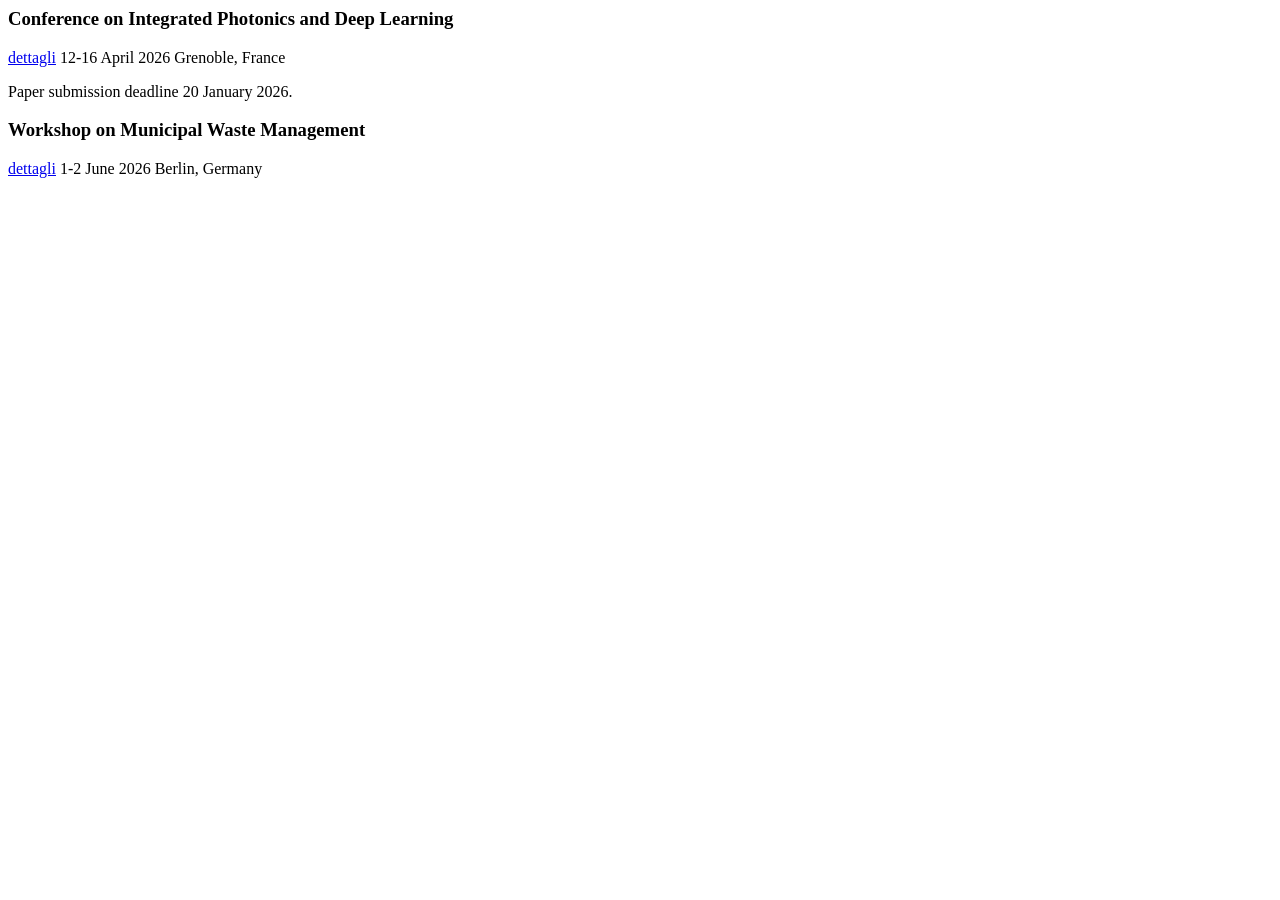
<file: tests/fixtures/sample_events.html>
<html><body>
<div class="event-list">
  <article class="event">
    <h3>Conference on Integrated Photonics and Deep Learning</h3>
    <a href="/events/ipdl-2026">dettagli</a>
    <span class="event-date">12-16 April 2026</span>
    <span class="event-location">Grenoble, France</span>
    <p class="desc">Paper submission deadline 20 January 2026.</p>
  </article>
  <article class="event">
    <h3>Workshop on Municipal Waste Management</h3>
    <a href="/events/waste-2026">dettagli</a>
    <span class="event-date">1-2 June 2026</span>
    <span class="event-location">Berlin, Germany</span>
  </article>
</div>
</body></html>
</file>
